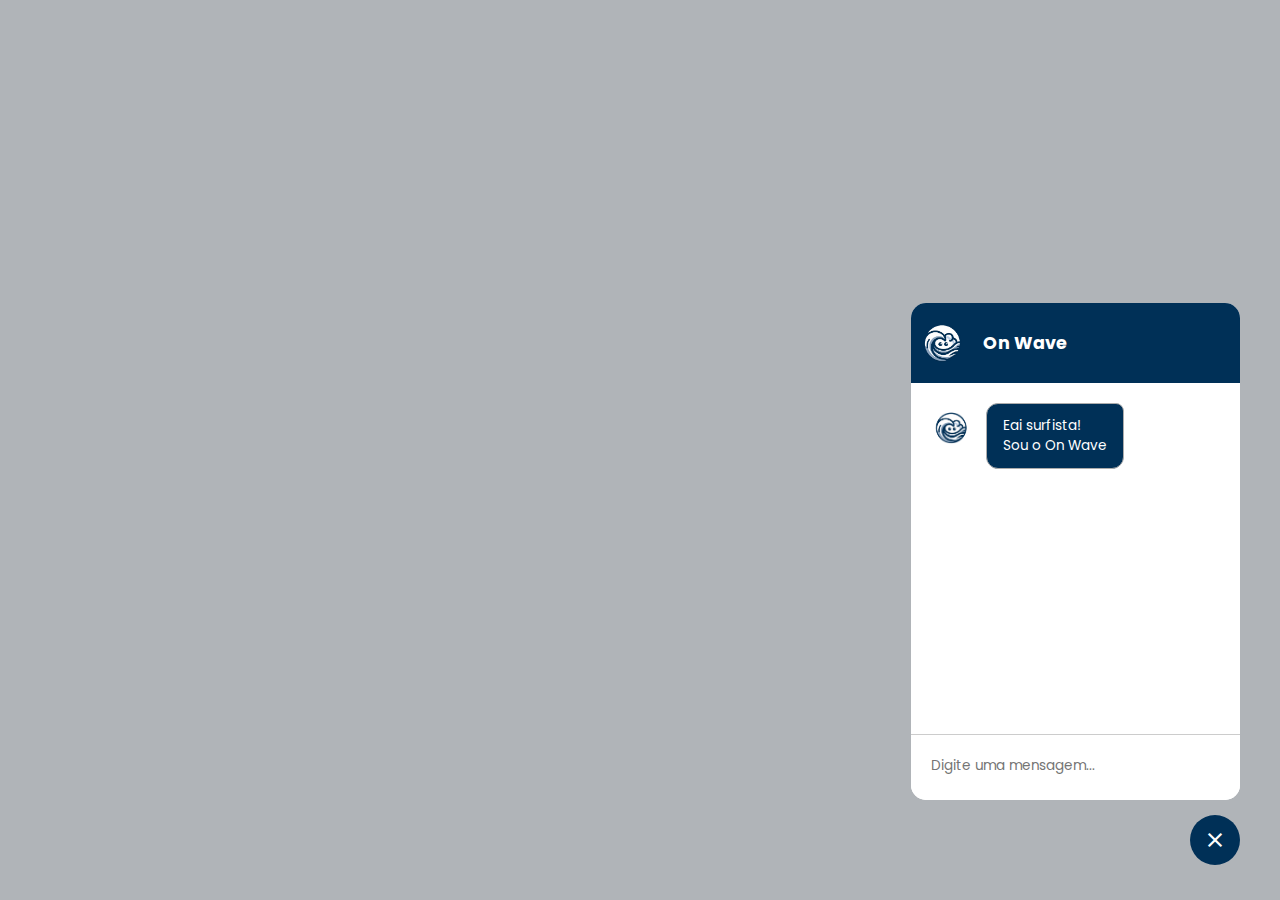
<file: index.html>
<!DOCTYPE html>
<html lang="pt-br">
<head>
  <meta charset="UTF-8" />
  <meta name="viewport" content="width=device-width, initial-scale=1.0"/>
  <title>Onwave</title>
  <link rel="stylesheet" href="style.css" />
  <link href="https://fonts.googleapis.com/css2?family=Material+Symbols+Outlined:wght@400&display=swap" rel="stylesheet" />
  <script src="script.js" defer></script>
</head>
<body class="show-chatbot">
  <button class="chatbot-toggler">
    <span class="material-symbols-outlined">mode_comment</span>
    <span class="material-symbols-outlined">close</span>
  </button>

  <div class="chatbot">
    <header>
      <div class="header-content">
        <img src="img/icone-onwave.png" alt="On Wave" class="logo-img" />
        <h2>On Wave</h2>
      </div>
      <span class="material-symbols-outlined">close</span>
    </header>

    <ul class="chatbox">
      <li class="chat incoming">
        <div class="bot-img">
          <img src="img/icone-onwave.png" alt="On Wave" />
        </div>
        <p>Eai surfista! <br> Sou o On Wave</p>
      </li>
    </ul>

    <div class="chat-input">
      <textarea placeholder="Digite uma mensagem..." required></textarea>
      <span class="material-symbols-outlined">send</span>
    </div>
  </div>
</body>
</html>
</file>
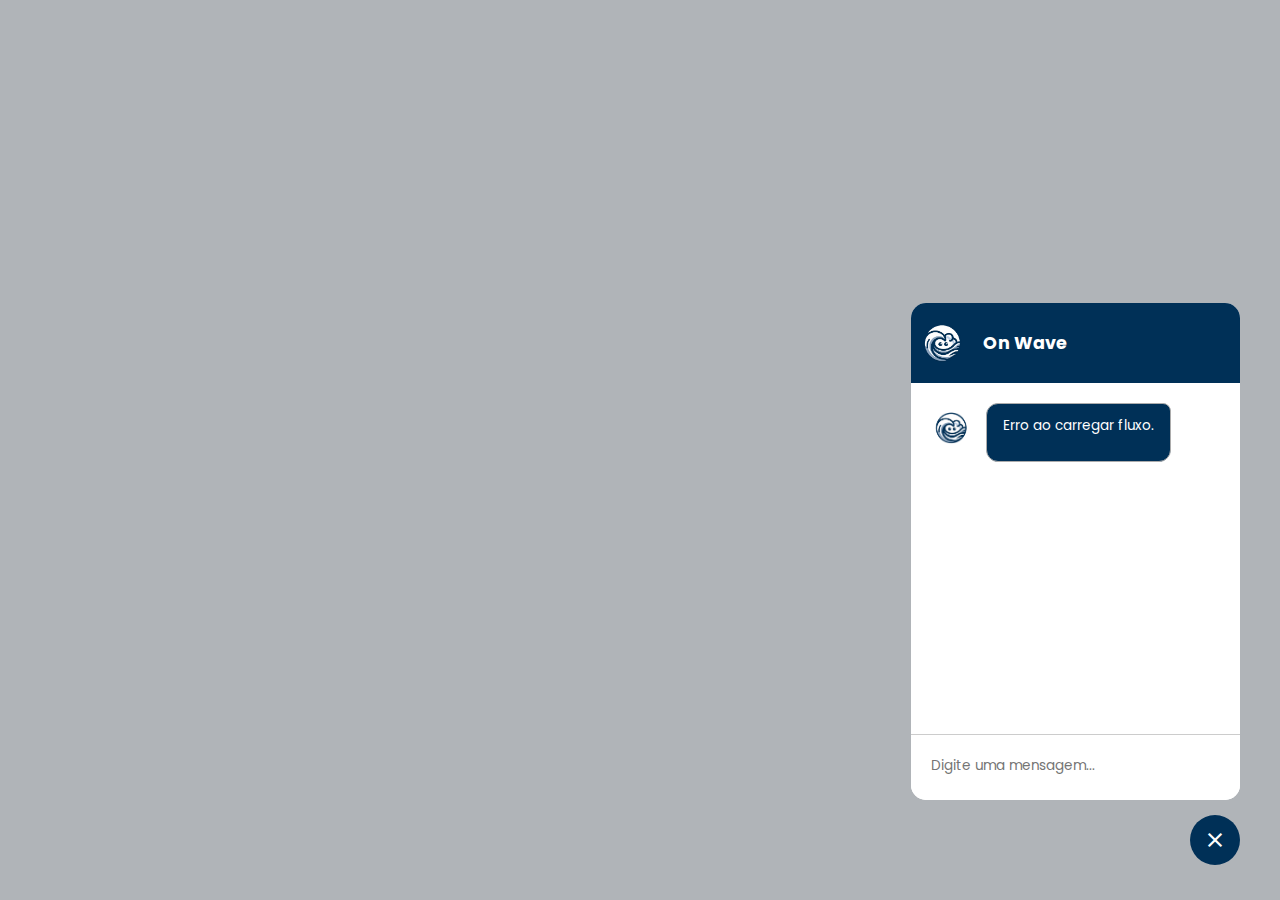
<file: public/index.html>
<!DOCTYPE html>
<html lang="pt-br">
<head>
  <meta charset="UTF-8" />
  <meta name="viewport" content="width=device-width, initial-scale=1.0"/>
  <title>Onwave</title>
  <link rel="stylesheet" href="style.css" />
  <link href="https://fonts.googleapis.com/css2?family=Material+Symbols+Outlined:wght@400&display=swap" rel="stylesheet" />
  <script src="script.js" defer></script>
</head>
<body class="show-chatbot">
  <button class="chatbot-toggler">
    <span class="material-symbols-outlined">mode_comment</span>
    <span class="material-symbols-outlined">close</span>
  </button>

  <div class="chatbot">
    <header>
      <div class="header-content">
        <img src="img/icone-onwave.png" alt="On Wave" class="logo-img" />
        <h2>On Wave</h2>
      </div>
      <span class="material-symbols-outlined">close</span>
    </header>

    <ul class="chatbox">
      <li class="chat incoming">
    </ul>

    <div class="chat-input">
      <textarea placeholder="Digite uma mensagem..." required></textarea>
      <span class="material-symbols-outlined">send</span>
    </div>
  </div>
</body>
</html>
</file>
<file: style.css>
@import url('https://fonts.googleapis.com/css2?family=Poppins:wght@400;500;600&display=swap');

* {
  margin: 0;
  padding: 0;
  box-sizing: border-box;
  font-family: "Poppins", sans-serif;
}

body {
  background: rgb(176, 180, 184);
}

.chatbot-toggler {
  position: fixed;
  right: 40px;
  bottom: 35px;
  height: 50px;
  width: 50px;
  color: #fff;
  border: none;
  display: flex;
  align-items: center;
  justify-content: center;
  outline: none;
  cursor: pointer;
  background: #003057;
  border-radius: 50%;
}

.chatbot-toggler span {
  position: absolute;
}

.show-chatbot .chatbot-toggler span:first-child,
.chatbot-toggler span:last-child {
  opacity: 0;
}

.show-chatbot .chatbot-toggler span:last-child {
  opacity: 1;
}

.chatbot {
  position: fixed;
  right: 40px;
  bottom: 100px;
  width: 329px;
  transform: scale(0.5);
  opacity: 0;
  pointer-events: none;
  overflow: hidden;
  background: #fff;
  height: 497px;
  border-radius: 15px;
}

.show-chatbot .chatbot {
  transform: scale(1);
  opacity: 1;
  pointer-events: auto;
}

.chatbot header {
  display: flex;
  align-items: center;
  justify-content: space-between;
  background: #003057;
  padding: 16px 0;
  text-align: center;
  position: relative;
  height: 80px;
}

.header-content {
  display: flex;
  align-items: center;
}

.logo-img {
  height: 40px;
  width: auto;
  object-fit: contain;
  margin-right: 10px;
}

.chatbot header h2 {
  color: #fff;
  font-size: 1.1rem;
}

.chatbot header span {
  position: absolute;
  right: 20px;
  top: 50%;
  color: #fff;
  cursor: pointer;
  display: none;
  transform: translateY(-50%);
}

.chatbot .chatbox {
  height: calc(497px - 80px - 65px);
  overflow-y: auto;
  padding: 20px 15px 20px;
  scroll-behavior: smooth;
}

.chatbox::-webkit-scrollbar {
  width: 6px;
}

.chatbox::-webkit-scrollbar-thumb {
  background-color: #003057;
  border-radius: 10px;
}

.chatbox::-webkit-scrollbar-track {
  background-color: #f1f1f1;
}

.chatbox .chat {
  display: flex;
}

.bot-img {
  width: 50px;
  height: 50px;
  margin: 0 10px 9px 0;
  display: flex;
  align-items: center;
  justify-content: center;
  overflow: hidden;
  flex-shrink: 0;
}

.bot-img img {
  width: 100%;
  height: 100%;
  object-fit: contain;
}

.chatbox .outgoing {
  margin: 20px 0;
  justify-content: flex-end;
}

.chatbox .chat p {
  font-size: 0.85rem;
  padding: 12px 16px;
  border-radius: 12px 8px 12px 12px;
  max-width: 75%;
  word-wrap: break-word;
  border: 1px solid #acacac;
}

.chatbox .outgoing p {
  color: #000;
  background: #fff;
}

.chatbox .incoming p {
  color: #fff;
  background: #003057;
}

.chatbot .chat-input {
  position: absolute;
  bottom: 0;
  width: 100%;
  display: flex;
  gap: 5px;
  background: #fff;
  padding: 5px 20px;
  border-top: 1px solid #ccc;
}

.chat-input textarea {
  height: 55px;
  width: 100%;
  border: none;
  outline: none;
  font-size: 0.85rem;
  resize: none;
  padding: 16px 15px 16px 0;
}

.chat-input span {
  align-self: flex-end;
  height: 55px;
  line-height: 55px;
  color: #003057;
  font-size: 1.35rem;
  cursor: pointer;
  visibility: hidden;
}

.chat-input textarea:valid ~ span {
  visibility: visible;
}

@media(max-width: 490px) {
  .chatbot {
    right: 0;
    bottom: 0;
    width: 100%;
    height: 100%;
    border-radius: 0;
  }

  .chatbot .chatbox {
    height: 90%;
  }

  .chatbot header span {
    display: block;
  }
}
</file>
<file: public/style.css>
@import url('https://fonts.googleapis.com/css2?family=Poppins:wght@400;500;600&display=swap');

* {
  margin: 0;
  padding: 0;
  box-sizing: border-box;
  font-family: "Poppins", sans-serif;
}

body {
  background: rgb(176, 180, 184);
}

.chatbot-toggler {
  position: fixed;
  right: 40px;
  bottom: 35px;
  height: 50px;
  width: 50px;
  color: #fff;
  border: none;
  display: flex;
  align-items: center;
  justify-content: center;
  outline: none;
  cursor: pointer;
  background: #003057;
  border-radius: 50%;
}

.chatbot-toggler span {
  position: absolute;
}

.show-chatbot .chatbot-toggler span:first-child,
.chatbot-toggler span:last-child {
  opacity: 0;
}

.show-chatbot .chatbot-toggler span:last-child {
  opacity: 1;
}

.chatbot {
  position: fixed;
  right: 40px;
  bottom: 100px;
  width: 329px;
  transform: scale(0.5);
  opacity: 0;
  pointer-events: none;
  overflow: hidden;
  background: #fff;
  height: 497px;
  border-radius: 15px;
}

.show-chatbot .chatbot {
  transform: scale(1);
  opacity: 1;
  pointer-events: auto;
}

.chatbot header {
  display: flex;
  align-items: center;
  justify-content: space-between;
  background: #003057;
  padding: 16px 0;
  text-align: center;
  position: relative;
  height: 80px;
}

.header-content {
  display: flex;
  align-items: center;
}

.logo-img {
  height: 40px;
  width: auto;
  object-fit: contain;
  margin-right: 10px;
}

.chatbot header h2 {
  color: #fff;
  font-size: 1.1rem;
}

.chatbot header span {
  position: absolute;
  right: 20px;
  top: 50%;
  color: #fff;
  cursor: pointer;
  display: none;
  transform: translateY(-50%);
}

.chatbot .chatbox {
  height: calc(497px - 80px - 65px);
  overflow-y: auto;
  padding: 20px 15px 20px;
  scroll-behavior: smooth;
}

.chatbox::-webkit-scrollbar {
  width: 6px;
}

.chatbox::-webkit-scrollbar-thumb {
  background-color: #003057;
  border-radius: 10px;
}

.chatbox::-webkit-scrollbar-track {
  background-color: #f1f1f1;
}

.chatbox .chat {
  display: flex;
}

.bot-img {
  width: 50px;
  height: 50px;
  margin: 0 10px 9px 0;
  display: flex;
  align-items: center;
  justify-content: center;
  overflow: hidden;
  flex-shrink: 0;
}

.bot-img img {
  width: 100%;
  height: 100%;
  object-fit: contain;
}

.chatbox .outgoing {
  margin: 20px 0;
  justify-content: flex-end;
}

.chatbox .chat p {
  font-size: 0.85rem;
  padding: 12px 16px;
  border-radius: 12px 8px 12px 12px;
  max-width: 75%;
  word-wrap: break-word;
  border: 1px solid #acacac;
}

.chatbox .outgoing p {
  color: #000;
  background: #fff;
}

.chatbox .incoming p {
  color: #fff;
  background: #003057;
}

.chatbot .chat-input {
  position: absolute;
  bottom: 0;
  width: 100%;
  display: flex;
  gap: 5px;
  background: #fff;
  padding: 5px 20px;
  border-top: 1px solid #ccc;
}

.chat-input textarea {
  height: 55px;
  width: 100%;
  border: none;
  outline: none;
  font-size: 0.85rem;
  resize: none;
  padding: 16px 15px 16px 0;
}

.chat-input span {
  align-self: flex-end;
  height: 55px;
  line-height: 55px;
  color: #003057;
  font-size: 1.35rem;
  cursor: pointer;
  visibility: hidden;
}

.chat-input textarea:valid ~ span {
  visibility: visible;
}

@media(max-width: 490px) {
  .chatbot {
    right: 0;
    bottom: 0;
    width: 100%;
    height: 100%;
    border-radius: 0;
  }

  .chatbot .chatbox {
    height: 90%;
  }

  .chatbot header span {
    display: block;
  }
}
</file>
